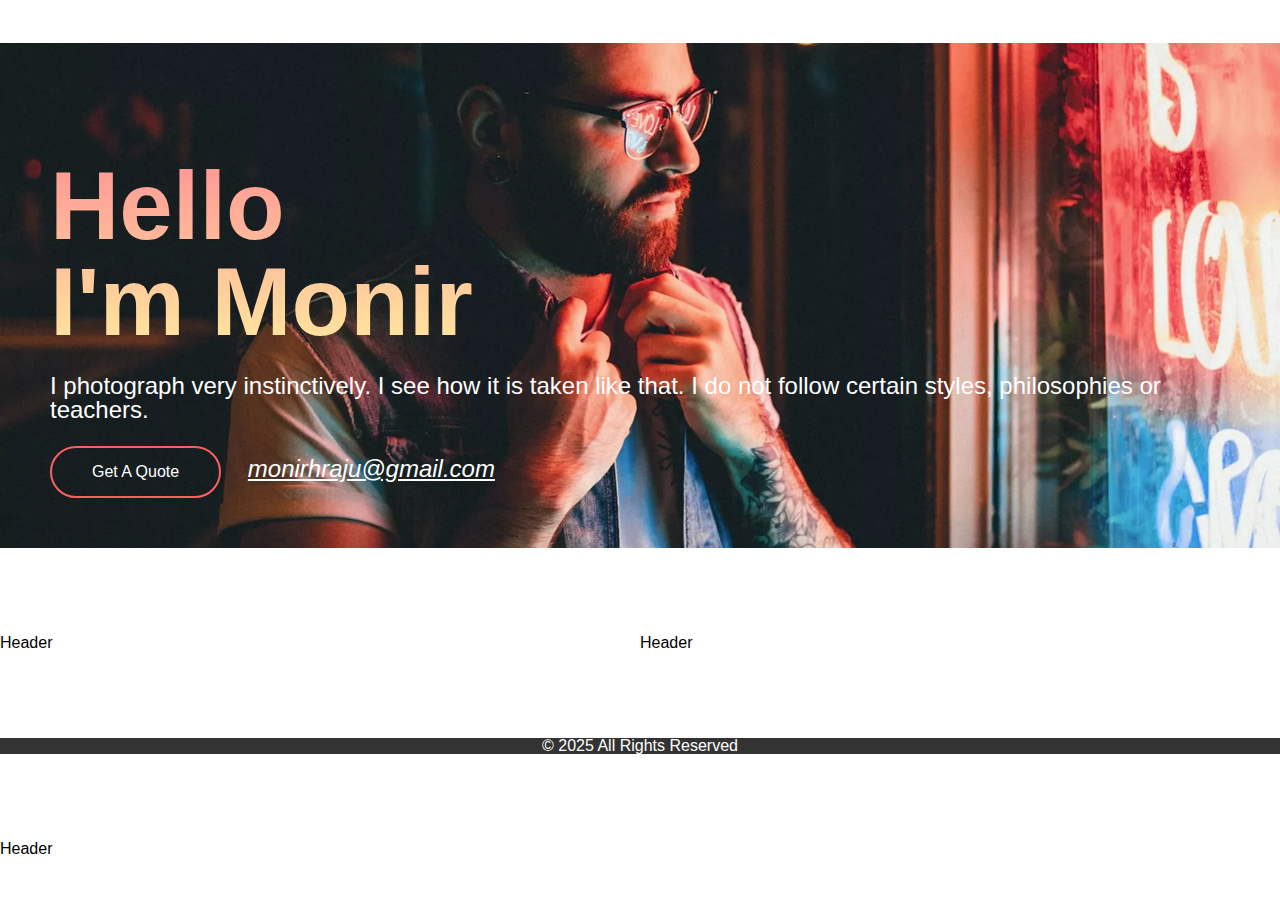
<file: index.html>
<!DOCTYPE html>
<html lang="en">
<head>
    <meta charset="UTF-8">
    <meta name="viewport" content="width=device-width, initial-scale=1.0">
    <title>Simple Grid Website</title>
    <style>
        body {
            margin: 0;
            padding: 0;
            line-height: 1;
            font-family: 'Gill Sans', 'Gill Sans MT', Calibri, 'Trebuchet MS', sans-serif;
        }

        .container {
            display: grid;
            grid-template-areas: 
                "header header"
                "menu content"
                "footer footer";
            grid-template-columns: 1fr 1fr;
            align-items: center;;
            height: 100vh;
            
            margin-bottom: p;
        }

        .header {
            grid-area: header;
            color: white;
            display: block;
            font-size: 24px;
            background-image: url(1.jpg.webp);
            background-size: cover;
            background-repeat: no-repeat;
            background-position: right center;
            max-width: 100%;
            padding: 50px;
        }

        footer {
            grid-area: footer;
            background: #333;
            color: white;
            display: flex;
            align-items: center;
            justify-content: center;
        }
        .header h1{
            font-size: 4em;
            font-weight: 700;
            background: linear-gradient(180deg, #ff9696, #ffe89e);
            -webkit-background-clip: text;
            -webkit-text-fill-color: transparent;
            margin-bottom: 0;
        }
        .header p{
            font-size: 1em;
            
        }
        .header button{
            background: none;
            padding: 15px 40px;
            border-radius: 30px;
            border: 2px solid #fc6060;
            color: white;
            font-size: 16px;   
        }
        .header button:hover{
            background-color: #fc6060;
            transition: 0.7s ease;
        }

        .headercontent a{
            text-decoration: none;
            color: #fff;
            margin: 0 20px;
        }
    </style>
</head>
<body>

    <div class="container">
        <div class="header">
            <div class="headercontent">
                <h1>Hello <br>I'm Monir</h1>
            <p>I photograph very instinctively. I see how it is taken like that. I do not follow certain styles, philosophies or teachers.</p>
            <button>Get A Quote</button>
            <a href="mailto:monirhraju@gmail.com"><i><u>monirhraju@gmail.com</u></i></a>
            </div>
        </div>
        <div class="sidebar">Header</div>
        <div class="content">Header</div>
        <div class="footer">Header</div>
        <footer>&copy; 2025 All Rights Reserved</footer>
    </div>
    
</body>
</html>
</file>
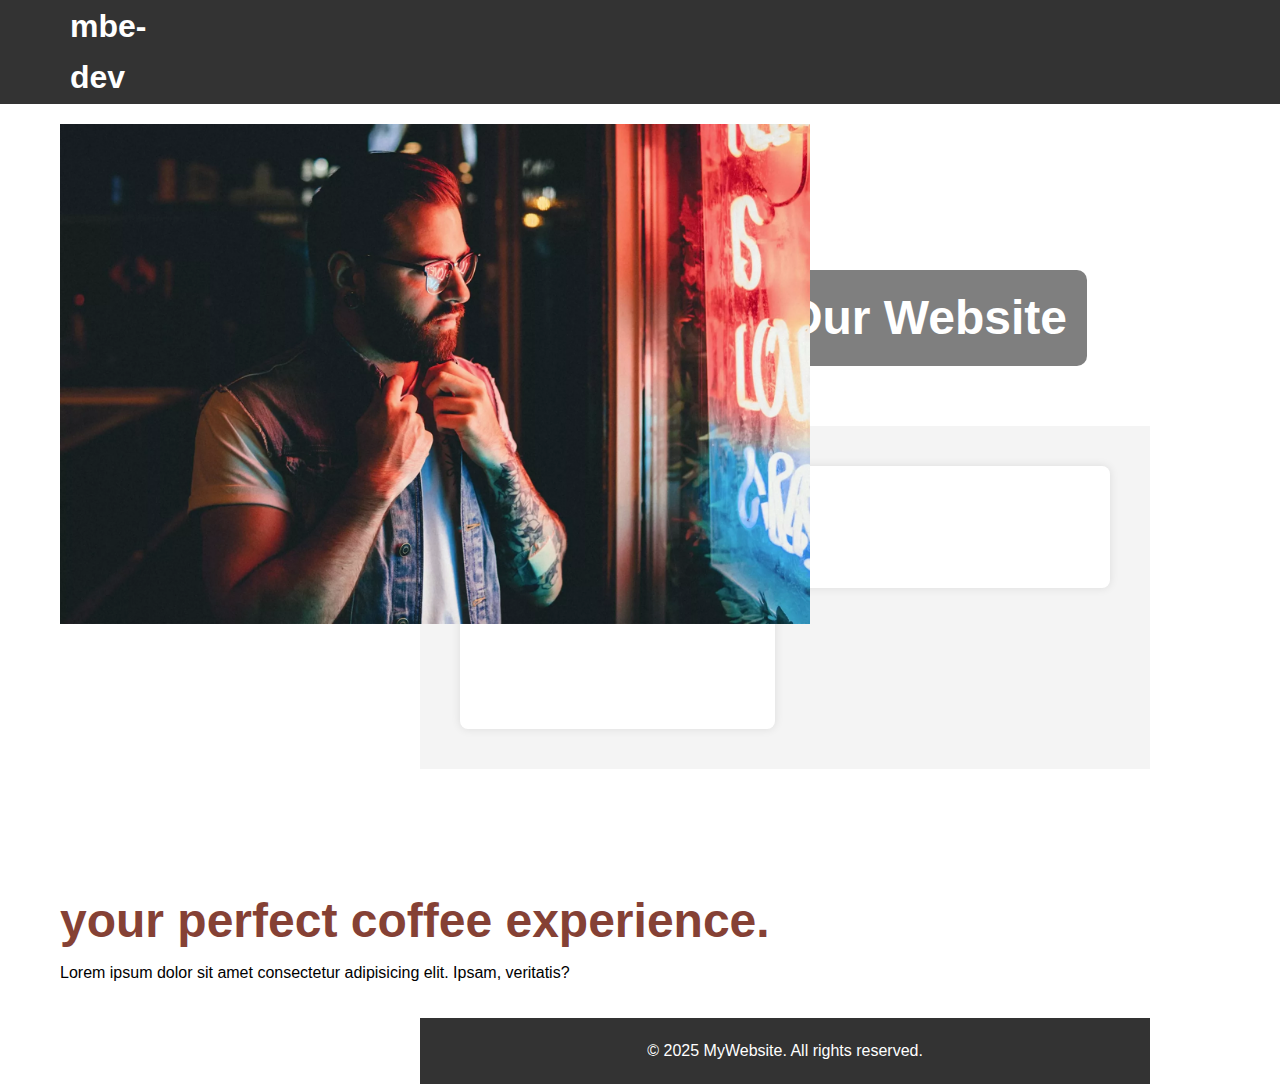
<file: hero.html>
<!DOCTYPE html>
<html lang="en">
<head>
    <meta charset="UTF-8">
    <meta name="viewport" content="width=device-width, initial-scale=1.0">
    <title>Responsive Hero</title>
    <link rel="stylesheet" href="herostyle.css">
</head>
<body>
    <header>
        <nav>
            <ul>
                <li><a href="#">Home </a></li>
                <li><a href="#">About</a></li>
                <li><a href=<!DOCTYPE html>
<html lang="en">
<head>
  <meta charset="UTF-8">
  <meta name="viewport" content="width=device-width, initial-scale=1.0">
  <title>Grid Layout Website</title>
  <style>
    * {
      margin: 0;
      padding: 0;
      box-sizing: border-box;
    }
    body {
      font-family: Arial, sans-serif;
      line-height: 1.6;
    }
    .container {
      display: grid;
      grid-template-rows: auto 60vh auto auto auto;
      min-height: 100vh;
    }
    
    header {
      background: #333;
      color: white;
      padding: 20px;
      display: flex;
      justify-content: space-between;
      align-items: center;
    }
    nav a {
      color: white;
      margin-left: 15px;
      text-decoration: none;
    }

    .hero {
      background: url('https://images.unsplash.com/photo-1506748686214-e9df14d4d9d0') no-repeat center/cover;
      color: white;
      display: flex;
      align-items: center;
      justify-content: center;
      text-align: center;
      padding: 20px;
    }
    .hero h1 {
      font-size: 3rem;
      background: rgba(0,0,0,0.5);
      padding: 10px 20px;
      border-radius: 10px;
    }

    .services {
      display: grid;
      grid-template-columns: repeat(auto-fit, minmax(250px, 1fr));
      gap: 20px;
      padding: 40px;
      background: #f4f4f4;
    }
    .service {
      background: white;
      padding: 20px;
      border-radius: 8px;
      text-align: center;
      box-shadow: 0 0 10px rgba(0,0,0,0.1);
    }

    .about {
      padding: 40px;
      max-width: 800px;
      margin: auto;
      text-align: center;
    }

    footer {
      background: #333;
      color: white;
      text-align: center;
      padding: 20px;
    }

    @media (max-width: 600px) {
      .hero h1 {
        font-size: 2rem;
      }
    }
  </style>
</head>
<body>

<div class="container">

  <header>
    <div class="logo">MyWebsite</div>
    <nav>
      <a href="#">Home</a>
      <a href="#">Services</a>
      <a href="#">About</a>
      <a href="#">Contact</a>
    </nav>
  </header>

  <section class="hero">
    <h1>Welcome to Our Website</h1>
  </section>

  <section class="services">
    <div class="service">
      <h3>Web Design</h3>
      <p>We create responsive and modern websites.</p>
    </div>
    <div class="service">
      <h3>Development</h3>
      <p>Powerful and scalable web applications built for your needs.</p>
    </div>
    <div class="service">
      <h3>SEO Optimization</h3>
      <p>Improve your website's visibility on search engines.</p>
    </div>
  </section>

  <section class="about">
    <h2>About Us</h2>
    <p>We are a creative team passionate about web technologies, helping businesses grow online through innovative design and development.</p>
  </section>

  <footer>
    <p>&copy; 2025 MyWebsite. All rights reserved.</p>
  </footer>

</div>

</body>
</html>
"#">Contact</a></li>
                
            </ul>
            <h1 class="logo">mbe-dev</h1>
        </nav>
    </header>
    <main>
        <div class="container">
            <img src="1.jpg.webp" alt="">
            <div class="hero-text">
                <h1>your perfect coffee experience.</h1>
                <p>Lorem ipsum dolor sit amet consectetur adipisicing elit. Ipsam, veritatis?</p>
            </div>
        </div>
    </main>
</body>
</html>
</file>
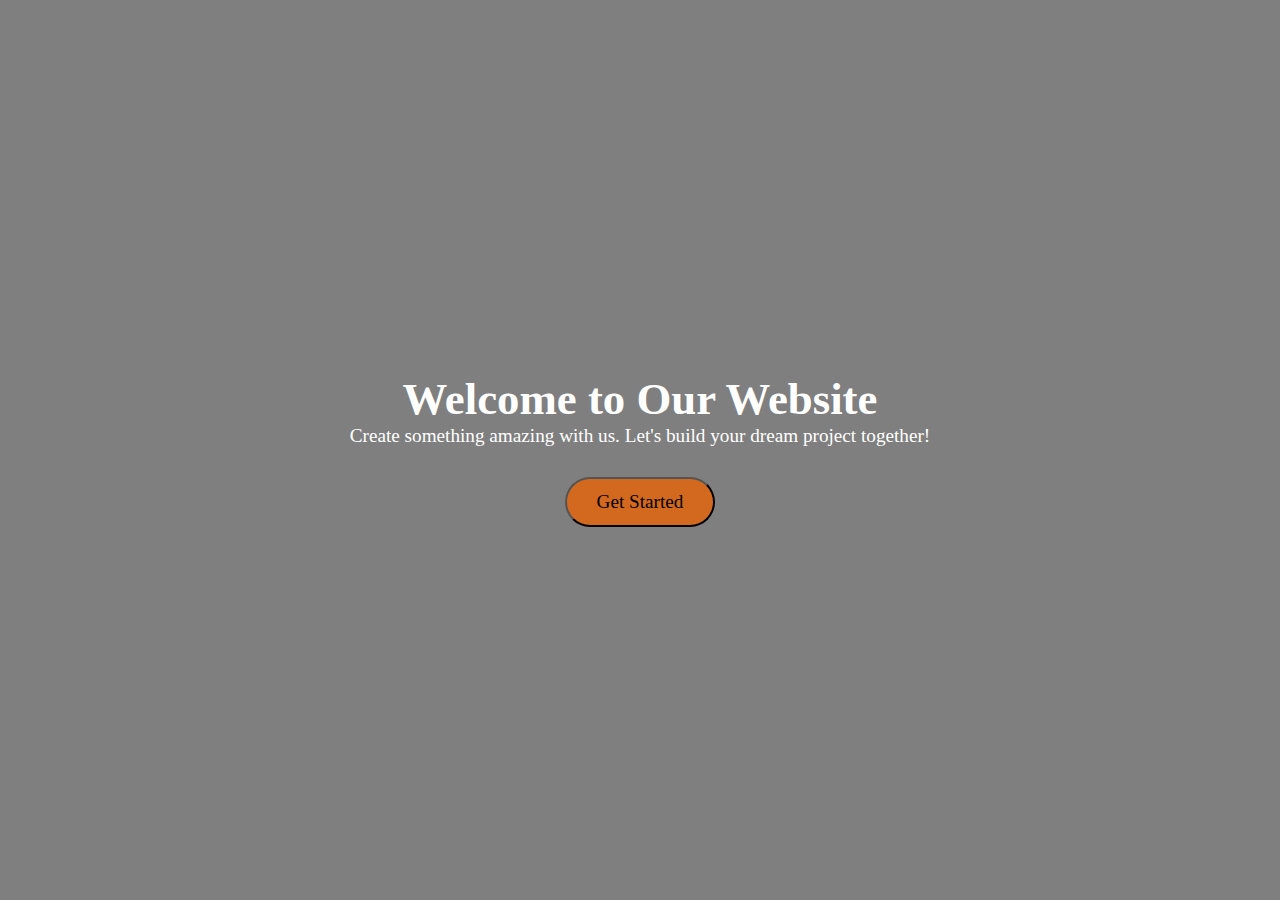
<file: hero2.html>
<!DOCTYPE html>
<html lang="en">
<head>
    <meta charset="UTF-8">
    <meta name="viewport" content="width=device-width, initial-scale=1.0">
    <title>Responsive Hero Section</title>
    <link rel="stylesheet" href="hero2style.css">

</head>
<body>

    <section class="hero">
        <div class="hero-content">
            <h1>Welcome to Our Website</h1>
            <p>Create something amazing with us. Let's build your dream project together!</p>
            <button class="btn">Get Started</button>
        </div>
    </section>

</body>
</html>
</file>
<file: herostyle.css>
*{
    padding: 0;
    margin: 0;
    list-style: none;
    text-decoration: none;
}

.logo{
    order: 1;
    font-size: 2rem;
    font-weight: 800;
}

nav{
    display: flex;
    justify-content: space-between;
    align-items: center;
    height: 64px;
    margin-left: 50px;
    margin-right: 50px;
}

nav ul{
    display: flex;
    order: 2;

}
nav li a{
    color: #000000;
    font-size: 1.6rem;
    margin-left: 1rem;
}

.hero-text h1{
    font-size: 3.3rem;
    margin-bottom: 0;;
    color:#854135
}
.container{
    height: 600px;
    padding: 20px;
    margin-left: 40px;
    margin-right: 40px;
    display: flex;
    flex-direction: row-reverse;
    justify-content: space-between;
    align-items: center;
    gap: 40px;
}

.container img{
    width: 100%;
    height: 500px;
}

.hero-text h1{
    font-size: 3rem
}

@media (max-width:678px){
    .hero-text h1{
        font-size: 2rem;
    }
}
@media (max-width:428px){
    nav ul{
        display: none;
    }
}
</file>
<file: hero2style.css>
*{
    margin: 0;
    padding: 0;
    box-sizing: border-box;
    font-family: Georgia, 'Times New Roman', Times, serif;
}
.hero{
    height: 100vh;
    background: linear-gradient(18deg, rgba(0,0,0,0.5), rgba(0,0,0,0.5)),
                        url('https://images.unsplash.com/photo-1507525428034-b723cf961d3e') no-repeat center center/cover;
    display: flex;
    text-align: center;
    align-items: center;
    justify-content: center;
    color: #fff;
    padding: 25px;
}

.hero-content{
    font-size: 1.4rem;
    max-width: 600px;

}

.hero-content h1{
    font-size: 2.8rem;
}
.hero p {
    font-size: 1.2rem;
    margin-bottom: 30px;
}

.hero .btn{
    background-color: chocolate;
    padding: 12px 30px;
    border-radius: 25px;
    transition: background-color 0.5s ease;
    font-size: 1.2rem;
}

.hero button:hover{
    background-color: rgb(151, 33, 0);
    color: white;
}
</file>
